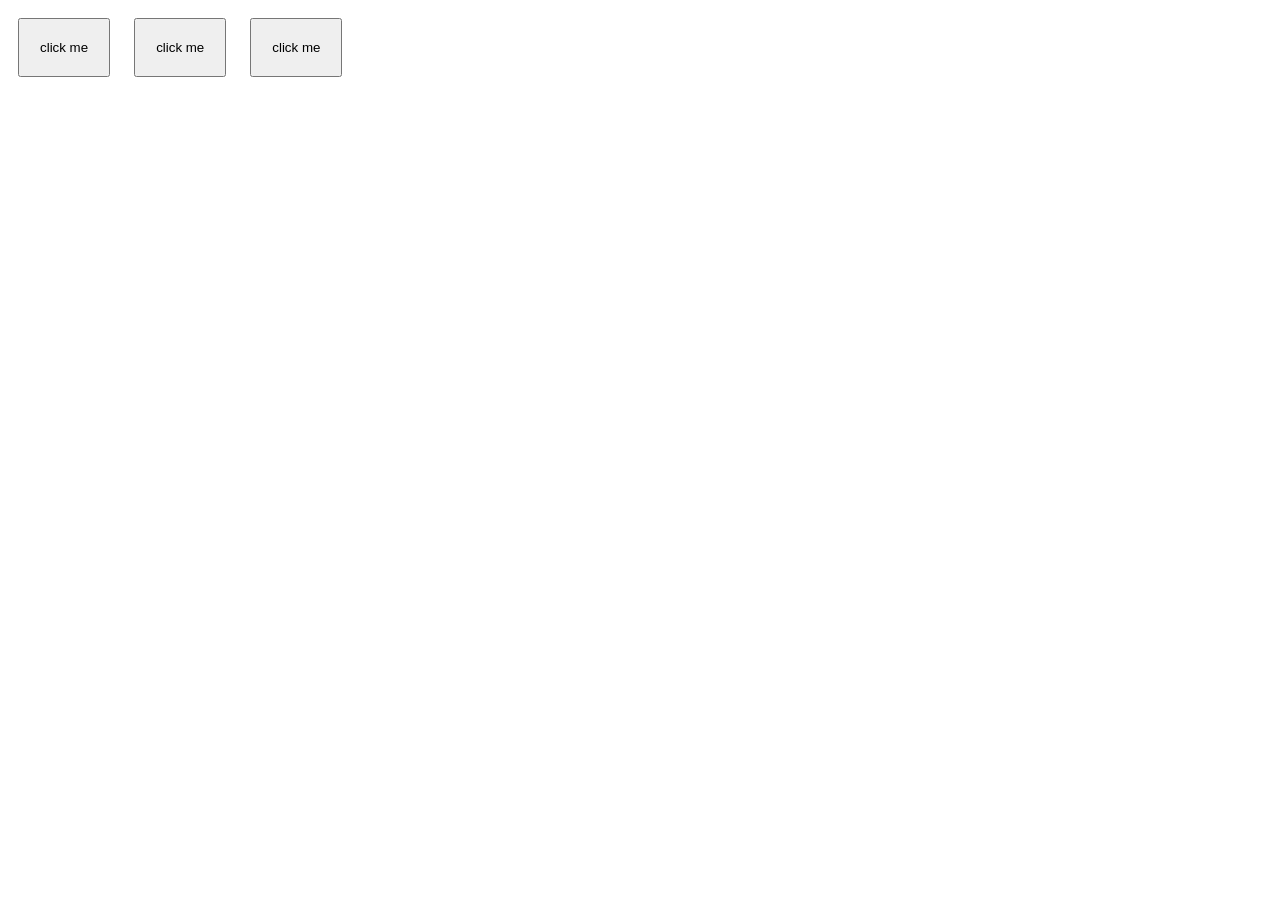
<file: odinMultiSelector/index.html>
<!DOCTYPE html>
<html lang="en">
<head>
    <meta charset="UTF-8">
    <meta name="viewport" content="width=device-width, initial-scale=1.0">
    <title>threeButtonMagic</title>
    <link rel="stylesheet" href="css/style.css">
</head>
<body>
    <button id = one>click me</button>
    <button id = two>click me</button>
    <button id = three>click me</button>

<script src="js/main.js"></script>
</body>
</html>
</file>
<file: odinMultiSelector/css/style.css>
button{
    margin:10px;
    padding:20px;
}
</file>
